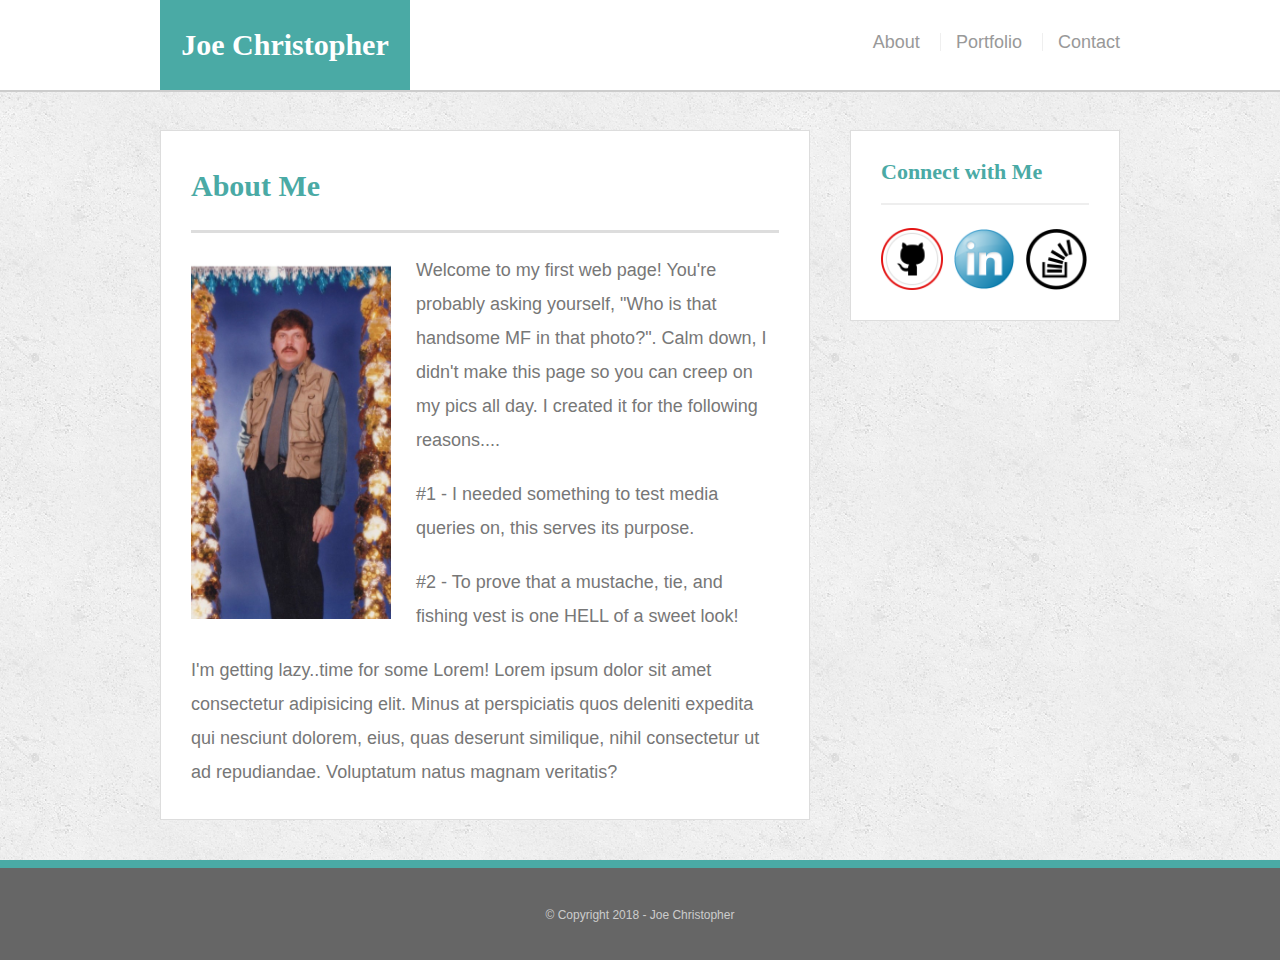
<file: index.html>
<!doctype html>
<html lang="en-us">
<head>
  <meta charset="UTF-8">
  <meta name="viewport" content="width=device-width, initial-scale=1">
  <title>About | Joe Christopher</title>
  <link rel="stylesheet" type="text/css" href="assets/css/style.css">
</head>
<body>

<div class="wrapper">

  <header id="masthead">
    <div class="container">
      <a href="index.html" id="logo">Joe Christopher</a>
      <nav>
        <ul>
          <li><a href="index.html">About</a></li>
          <li><a href="portfolio.html">Portfolio</a></li>
          <li><a href="contact.html">Contact</a></li>
        </ul>
      </nav>
    </div>
  </header>

  <main class="container">
    <section class="main-section">
      <h1>About Me</h1>

      <img src="assets/images/stache.jpg" class="auth-image" alt="mustache">

      <p>Welcome to my first web page!  You're probably asking yourself, "Who is that handsome MF in that photo?".  Calm down, I didn't make this page
        so you can creep on my pics all day.  I created it for the following reasons....
      </p>
      <p>#1 - I needed something to test media queries on, this serves its purpose.</p>
      <p>#2 - To prove that a mustache, tie, and fishing vest is one
        <b>HELL</strong> of a sweet look! </p>
        <p>I'm getting lazy..time for some Lorem! Lorem ipsum dolor sit amet consectetur adipisicing elit. Minus at perspiciatis quos deleniti expedita qui nesciunt dolorem, eius, quas deserunt similique, nihil consectetur ut ad repudiandae. Voluptatum natus magnam veritatis?</p>
    </section>

    <section class="sidebar">
      <div id="connect">
        <h2>Connect with Me</h2>

        <ul>
          <li><a href="#"><img src="assets/images/github.png" alt="Github"></a></li>
          <li><a href="#"><img src="assets/images/linkedin.png" alt="LinkedIn"></a></li>
          <li><a href="#"><img src="assets/images/stackoverflow.png" alt="Stack Overflow"></a></li>
        </ul>   
      </div>
    </section>
  </main>
  <div class="push"></div>
</div>

  <footer>
    <div class="container">
      &copy; Copyright 2018 - Joe Christopher
    </div>
  </footer>
</body>
</html>
</file>
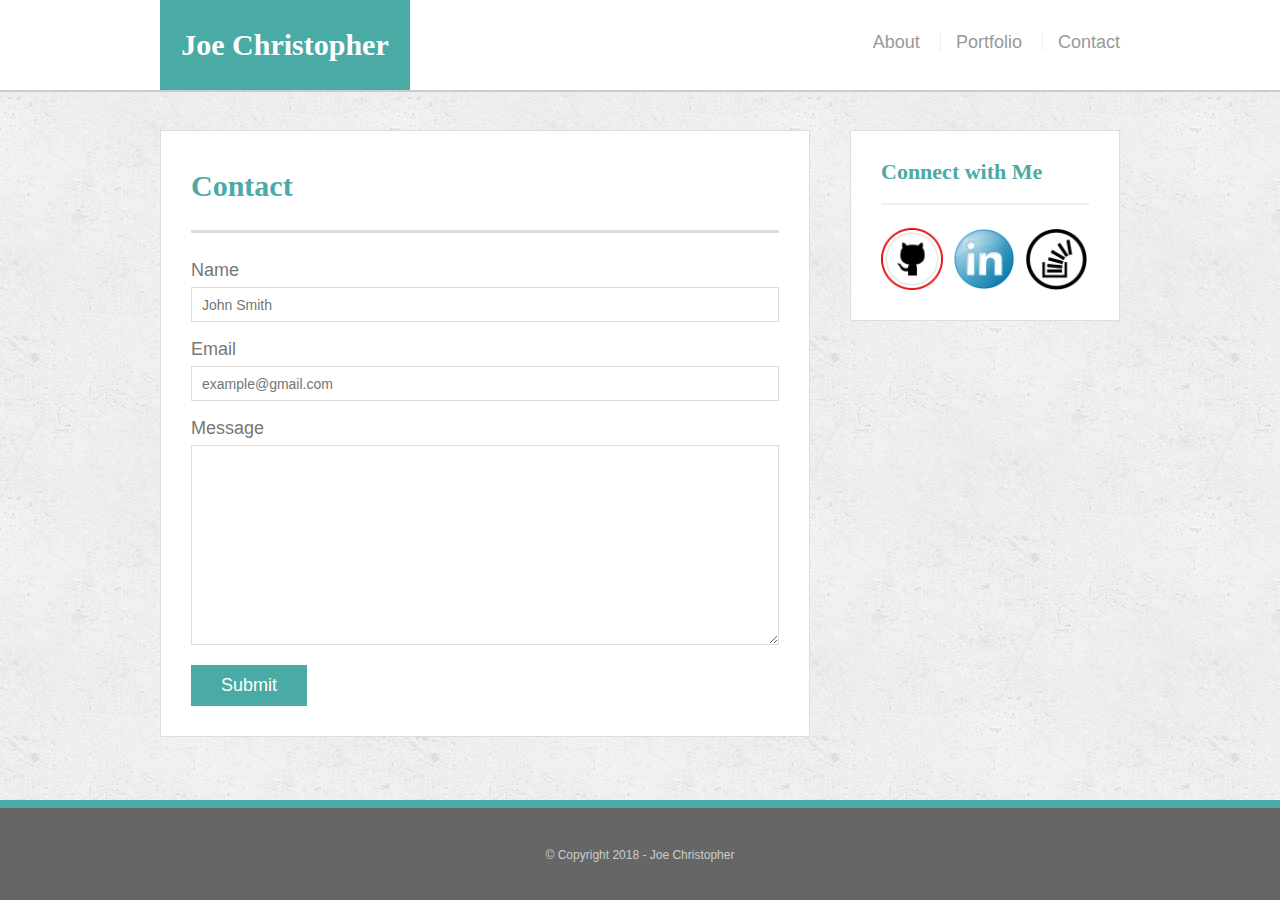
<file: contact.html>
<!doctype html>
<html lang="en-us">
<head>
  <meta charset="UTF-8">
  <meta name="viewport" content="width=device-width, initial-scale=1">
  <title>Contact | Joe Christopher</title>
  <link rel="stylesheet" type="text/css" href="assets/css/style.css">
</head>
<body>

<div class="wrapper">

  <header id="masthead">
    <div class="container">
      <a href="index.html" id="logo">Joe Christopher</a>
      <nav>
        <ul>
          <li><a href="index.html">About</a></li>
          <li><a href="portfolio.html">Portfolio</a></li>
          <li><a href="contact.html">Contact</a></li>
        </ul>
      </nav>
    </div>
  </header>

  <main class="container">
    <section class="main-section">
      <h1>Contact</h1>

      <form id="contact-form">
        <ul>
          <li>
            <label for="name">Name</label>
            <input type="text" id="name" name="name" placeholder="John Smith" required="required">
          </li>
          <li>
            <label for="email">Email</label>
            <input type="email" id="email" name="email" placeholder="example@gmail.com" required="required">
          </li>
          <li>
            <label for="message">Message</label>
            <textarea id="message" name="message" required="required"></textarea>
          </li>
        </ul>
        <input type="submit">
      </form>

    </section>

    <section class="sidebar">
      <div id="connect">
        <h2>Connect with Me</h2>

        <ul>
          <li><a href="#"><img src="assets/images/github.png" alt="Github"></a></li>
          <li><a href="#"><img src="assets/images/linkedin.png" alt="LinkedIn"></a></li>
          <li><a href="#"><img src="assets/images/stackoverflow.png" alt="Stack Overflow"></a></li>
        </ul>
      </div>
    </section>
  </main>
  <div class="push"></div>
</div>

  <footer>
    <div class="container">
      &copy; Copyright 2018 - Joe Christopher
    </div>
  </footer>
</body>
</html>
</file>
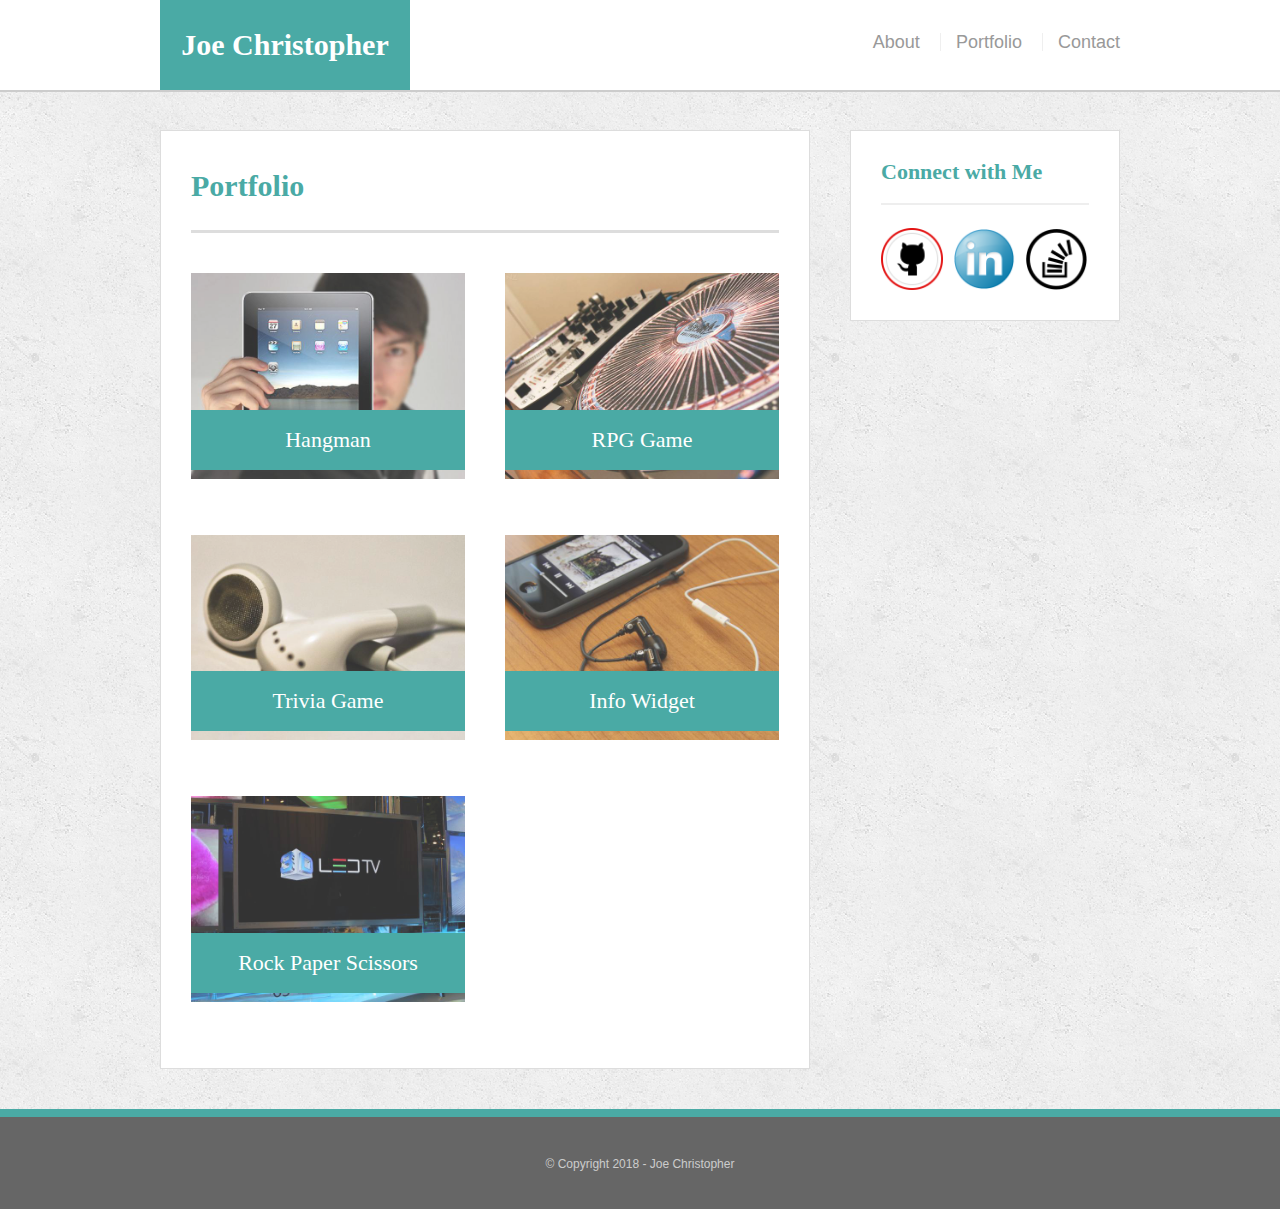
<file: portfolio.html>
<!doctype html>
<html lang="en-us">
<head>
  <meta charset="UTF-8">
  <meta name="viewport" content="width=device-width, initial-scale=1">
  <title>Portfolio | Joe Christopher</title>
  <link rel="stylesheet" type="text/css" href="assets/css/style.css">
</head>
<body>

<div class="wrapper">

  <header id="masthead">
    <div class="container">
      <a href="index.html" id="logo">Joe Christopher</a>
      <nav>
        <ul>
          <li><a href="index.html">About</a></li>
          <li><a href="portfolio.html">Portfolio</a></li>
          <li><a href="contact.html">Contact</a></li>
        </ul>
      </nav>
    </div>
  </header>

  <main class="container">
    <section class="main-section">
      <h1>Portfolio</h1>

      <div class="work">
        <img src="assets/images/technics-q-c-640-480-1.jpg" alt="hangman">

        <h3>Hangman</h3>
      </div>
      <div class="work">
        <img src="assets/images/technics-q-c-640-480-2.jpg" alt="RPG Game">

        <h3>RPG Game</h3>
      </div>
      <div class="work">
        <img src="assets/images/technics-q-c-640-480-5.jpg" alt="Trivia Game">

        <h3>Trivia Game</h3>
      </div>
      <div class="work">
        <img src="assets/images/technics-q-c-640-480-7.jpg" alt="Info Widget">

        <h3>Info Widget</h3>
      </div>
      <div class="work">
        <img src="assets/images/technics-q-c-640-480-9.jpg"  alt="Rock Paper Scissors">

        <h3>Rock Paper Scissors</h3>
      </div>

    </section>

    <section class="sidebar">
      <div id="connect">
        <h2>Connect with Me</h2>

        <ul>
          <li><a href="#"><img src="assets/images/github.png" alt="Github"></a></li>
          <li><a href="#"><img src="assets/images/linkedin.png" alt="LinkedIn"></a></li>
          <li><a href="#"><img src="assets/images/stackoverflow.png" alt="Stack Overflow"></a></li>
        </ul>
      </div>
    </section>
  </main>
  <div class="push"></div>
</div>

  <footer>
    <div class="container">
      &copy; Copyright 2018 - Joe Christopher
    </div>
  </footer>
</body>
</html>
</file>
<file: assets/css/style.css>
@import url("reset.css");

body {
  font-family: Arial, "Helvetica Neue", Helvetica, sans-serif;

  /* Typography */
  font-size: 18px;
  line-height: 34px;
  color: #777;

  /* Visual */
  background: url("../images/concrete_seamless.png");
}

* {
  /* Box-model */
  box-sizing: border-box;

  /* Positioning */
  margin: 0;
}

html,
body {
  height: 100%;
}

/* general */

.wrapper {
  height: auto !important;
  height: 100%;

  /* Box-model */
  min-height: 100%;

  /* Positioning */
  margin: 0 auto -100px;
}

.container {
  /* Box-model */
  width: 100%;
  max-width: 960px;

  /* Positioning */
  margin: 0 auto;
  clear: both;
}

h1,
h2,
h3,
p {
  margin-bottom: 20px;
}

p:last-child {
  margin-bottom: 0;
}

h1,
h2,
h3 {
  /* Typography */
  font-family: Georgia, Times, "Times New Roman", serif;
  font-weight: 700;
  color: #4aaaa5;
}

h1 {
  /* Box-model */
  padding-bottom: 20px;

  /* Typography */
  font-size: 30px;
  line-height: 49px;

  /* Visual */
  border-bottom: 3px solid #ddd;
}

h2,
h3 {
  font-size: 22px;
}

/* header */

#masthead {
  position: fixed;
  z-index: 99;

  /* Box-model */
  width: 100%;

  /* Positioning */
  margin: 0 0 30px;
  overflow: auto;

  /* Typography */
  color: #fff;
  background: #fff;

  /* Visual */
  border-bottom: 2px solid #ccc;
}

#logo {
  float: left;

  /* Box-model */
  width: 250px;
  height: 90px;

  /* Typography */
  font-family: Georgia, Times, "Times New Roman", serif;
  font-size: 30px;
  font-weight: 700;
  line-height: 90px;
  color: #fff;
  text-align: center;
  text-decoration: none;

  /* Visual */
  background: #4aaaa5;
}

nav {
  /* Box-model */
  float: right;

  /* Positioning */
  margin-top: 25px;
}

nav li {
  display: inline-block;

  /* Box-model */
  padding-left: 15px;

  /* Positioning */
  margin-left: 15px;

  /* Typography */
  line-height: 18px;

  /* Visual */
  border-left: 1px solid #efefef;
}

nav a {
  /* Typography */
  color: #999;
  text-decoration: none;
}

nav a:hover {
  color: #666;
}

nav li:first-child {
  /* Box-model */
  padding-left: 0;

  /* Positioning */
  margin-left: 0;

  /* Visual */
  border-left: 0 none;
}

/* footer */

footer,
.push {
  height: 100px;
}

footer {
  /* Box-model */
  padding: 30px 0;

  /* Positioning */
  clear: both;
  font-size: 12px;

  /* Typography */
  color: #ccc;
  text-align: center;

  /* Visual */
  background: #666;
  border-top: 8px solid #4aaaa5;
}

/* sidebar */

.sidebar {
  float: right;
  width: 100%;
  max-width: 270px;

  /* Box-model */
  padding: 30px;

  /* Positioning */
  margin-bottom: 20px;
  background: #fff;

  /* Visual */
  border: 1px solid #ddd;
}

h3,
.sidebar h2 {
  /* Box-model */
  padding-bottom: 20px;

  /* Positioning */
  margin-bottom: 15px;

  /* Typography */
  line-height: 22px;

  /* Visual */
  border-bottom: 2px solid #eee;
}

.sidebar li {
  /* Box-model */
  float: left;
  width: 62px;
  height: 62px;

  /* Positioning */
  margin-top: 8px;
  margin-right: 10px;
}

.sidebar img {
  max-width: 100%;
}

.sidebar li:last-child {
  margin-right: 0;
}

/* main */

main {
  padding-top: 130px;
}

.main-section {
  float: left;
  width: 100%;
  max-width: 650px;

  /* Box-model */
  padding: 30px;

  /* Positioning */
  margin: 0 0 40px;
  background: #fff;

  /* Visual */
  border: 1px solid #ddd;
}

/* portfolio page */

.work {
  /* Positioning */
  position: relative;
  float: left;

  /* Box-model */
  width: 274px;
  margin: 20px 0 25px;
  overflow: auto;
}

.work:nth-child(even) {
  margin-right: 40px;
}

.work img {
  /* Box-model */
  width: 100%;

  /* Visual */
  border: 0 none;

  /* Misc */
  opacity: 0.8;
}

.work h3 {
  /* Positioning */
  position: absolute;
  bottom: 20px;
  width: 100%;

  /* Box-model */
  padding: 15px;
  margin-bottom: 0;
  font-weight: 300;
  line-height: 30px;

  /* Typography */

  color: #fff;
  text-align: center;
  background: #4aaaa5;

  /* Visual */
  border-bottom: 0;
}

.auth-image {
  float: left;

  /* Box-model */
  width: 200px;
  height: auto;
  margin-top: 10px;

  /* Positioning */
  margin-right: 25px;
}

/* contact page */

#contact-form ul {
  margin-bottom: 20px;
}

#contact-form li {
  margin-bottom: 10px;
}

label,
input[type=text],
input[type=email],
textarea {
  /* Box-model */
  display: block;
  width: 100%;
}

input[type=text],
input[type=email],
textarea {
  /* Box-model */
  height: 35px;
  padding: 0 10px;

  /* Typography */
  font-size: 14px;

  /* Visual */
  border: 1px solid #ddd;
}

textarea {
  height: 200px;
}

input[type=submit] {
  /* Box-model */
  padding: 10px 30px;
  font-size: 18px;

  /* Typography */
  color: #fff;

  /* Misc */
  cursor: pointer;
  background: #4aaaa5;

  /* Visual */
  border: 0 none;
}

/* added media queries for screen sizes of 980px, 768px, and 640px */
@media only screen and (max-width: 980px) {

  /* modify all container elements in all 3 html files */
  .container {

    padding: 0 20px 0 20px;
    max-width: 768px; /* set container width to 768px in all 3 html files when screen size is 980px or smaller */
    
  }

  main.container {
    padding-top: 130px; /* space above content in main container */
  }

  .main-section {
    max-width: 420px;  /* set max-width less than main container for all 3 html specific content (not for navbar, sidebar, footer) */
  }

  .auth-image {
    width: 100%;
    margin-bottom: 20px;  /* set margin below main image on index.html and100% width */
  }

  .work {
    width: 100%;  /* set width to 100% for each job/image in portfolio.html */
  }

}

@media only screen and (max-width: 768px) {
  
  .main-section {max-width: 100%;} /*set max-width to 100% all 3 html specific content (not for navbar and footer) */

  .auth-image {width: 50%;} /* set width of main image in index.html to 50% */

  .sidebar {
    margin-bottom: 40px; /*set margin under sidebar to 40px */
    max-width: 100%; /*set sidebar to 100% */
  } 

  .work {
    width: 45%; /* set width between portfolio images */
    margin-bottom: 5px; /* set margins below portfolio images */
  }


}

@media only screen and (max-width: 640px) {
  #masthead {
    position: static;  /* set navbar position in all 3 html files to static */
    margin-bottom: 30px; /*set margin below navbar in all 3 html files to 20px */
  }

  main.container {padding-top:0;} /* set space between navbar and content of each html page */

  nav {
    width: 100%; /* set width of navbar links to 100% */
    margin: 15px 0px 15px 0px; /* set margins around links in navbar */
    text-align: center;  /* align navbar links in center of page */
  }

  #logo, .auth-image, .work{width: 100%;} /* set width in navbar name, main photo, and portfoilo images */
 
  

}
</file>
